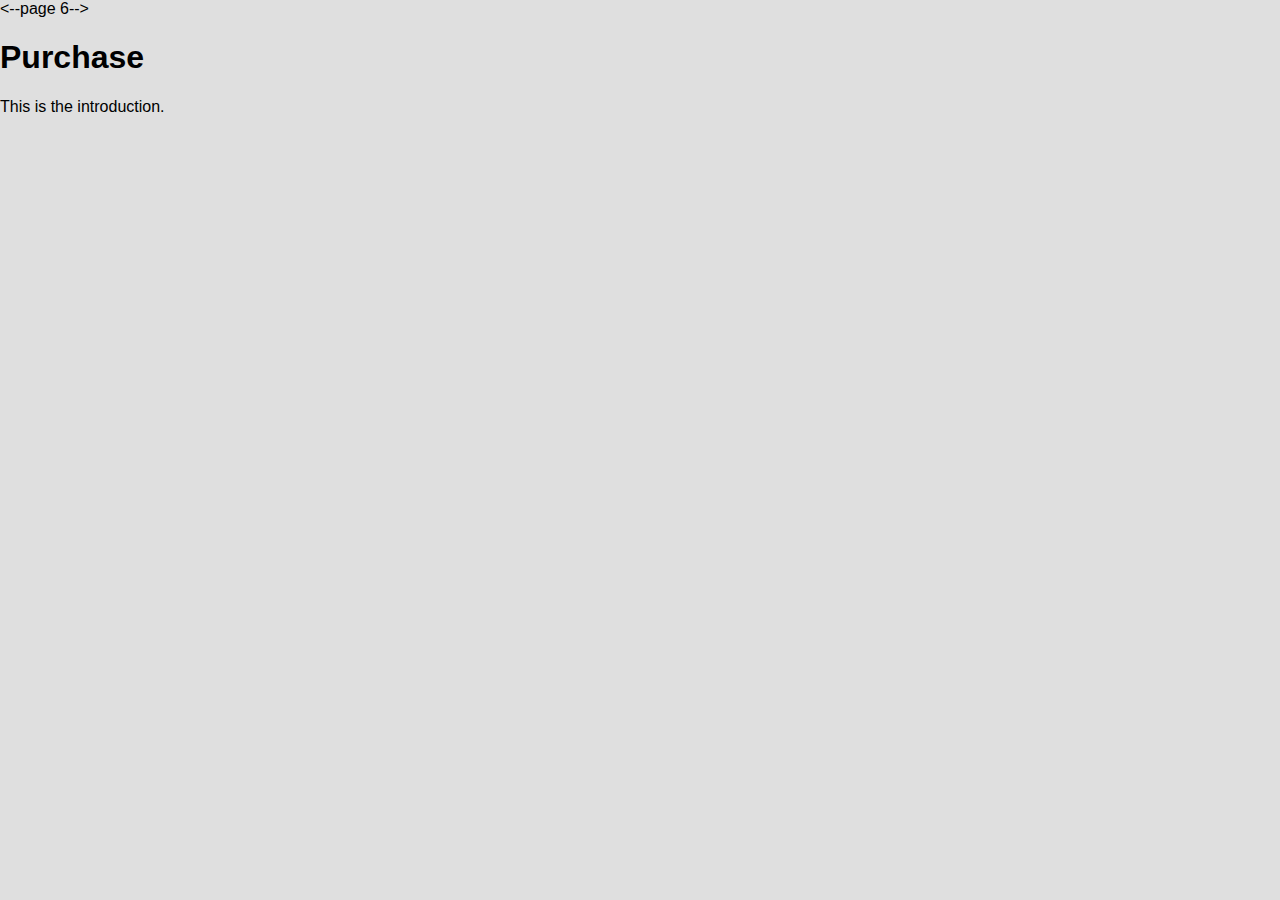
<file: Assignment- Web development/Purcahse.html>
<!DOCTYPE html>
<html>
 <head>
 <meta charset="UTF-8" />
 <title>Purchase</title>
 	<link rel="stylesheet" type="text/css" href="main.css">

	<style type="text/css">
		
	</style>
 </head>
 <body>
 <--page 6-->
 <h1>Purchase</h1>
 <p>This is the introduction.</p>
 </body>
</html>
</file>
<file: Assignment- Web development/main.css>
body {
	background:rgba(187, 187, 187, 0.47);
	margin:0;
	font-family: 'Roboto', sans-serif;
}

ul{
	color:white;
}



ul#Navigation {
	float:right;

}

ul#Navigation li {
	display: inline;
	font-size: 25;
	padding: 10px 5px 0px;
	margin-right: auto;
	margin-left: auto;


} 

ul#Navigation li a {
	background: rgba(32, 200, 209, 0.88);
	color:rgba(0, 0, 0, 0.9);
	padding: 10px 15px;
	text-decoration: none;
}

ul#Navigation li a:hover { 
	background: pink;
	color: red;
}

h1 {
	clear:both;

}
#sidenav {
	float: left;
	background: gray;
	margin-right: 20px;
	padding-right: 50px;


}
</file>
